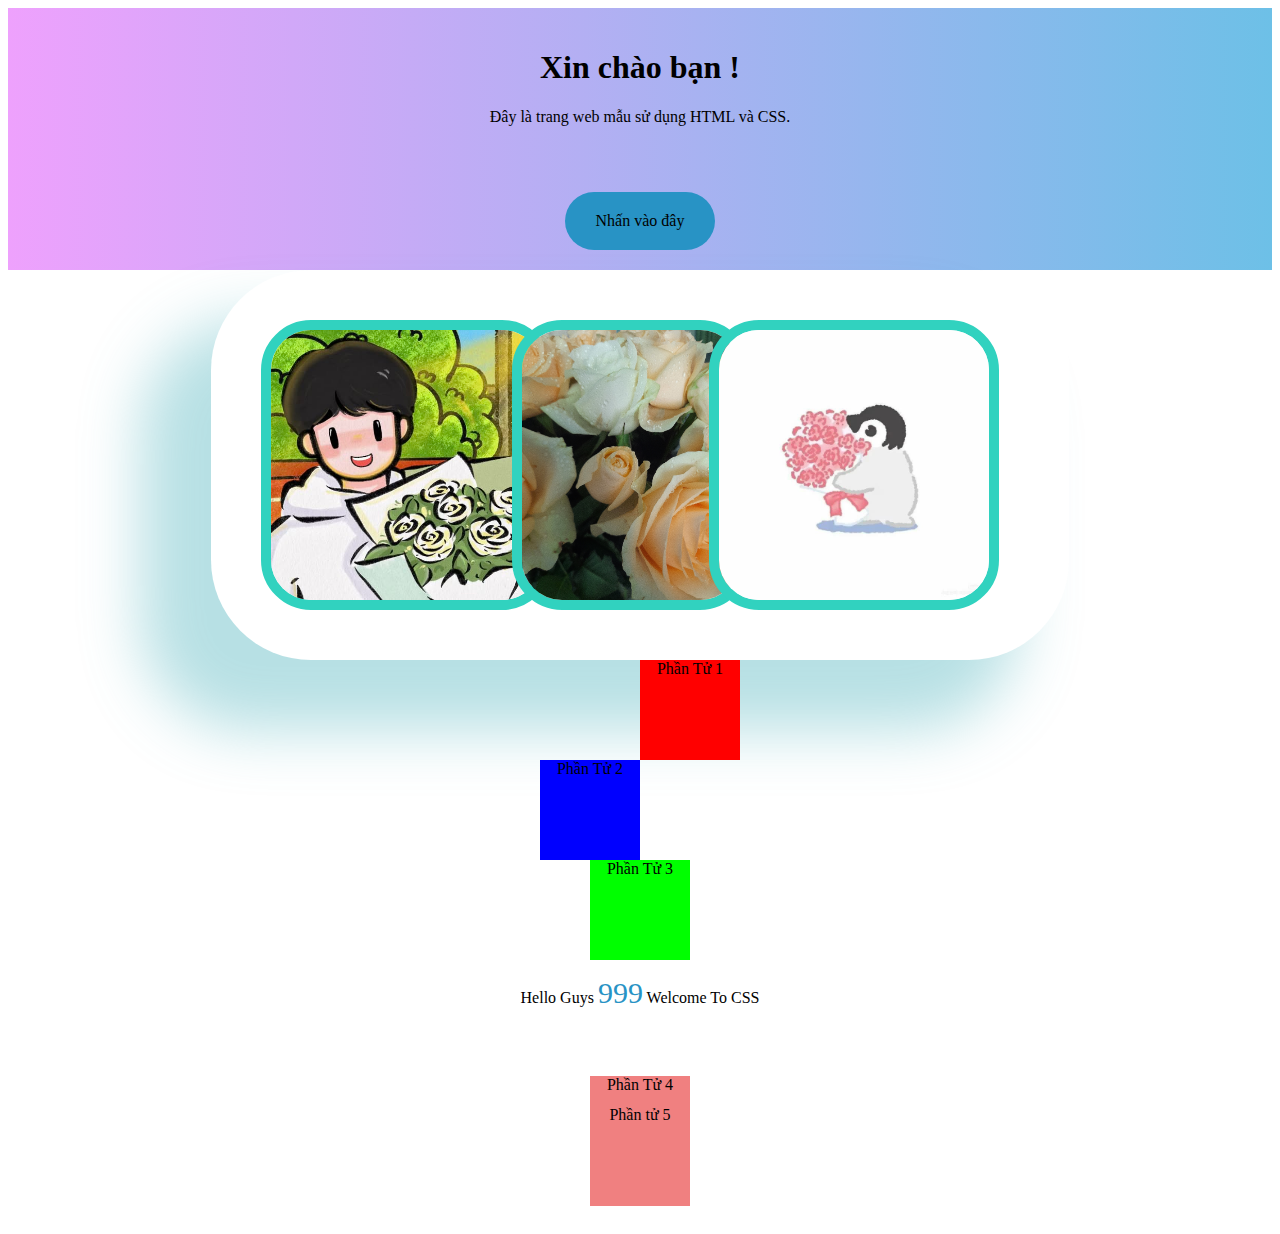
<file: index.html>
<!DOCTYPE html>
<html lang="vi">
  <head>
    <meta charset="UTF-8" />
    <meta name="viewport" content="width=device-width, initial-scale=1.0" />
    <link rel="stylesheet" href="style.css" />
    <title>ôn tập CSS</title>
  </head>
  <body>
    <div class="content">
      <h1>Xin chào bạn !</h1>
      <p>Đây là trang web mẫu sử dụng HTML và CSS.</p>
      <a href="index1.html" target="_blank"> Nhấn vào đây</a>
    </div>
    <div class="picture">
      <img src="./img/pic1.jpg" alt="Hình ảnh minh họa 1" class="pic1" />
      <img src="./img/pic2.jpg" alt="Hình ảnh minh họa 2" class="pic2" />
      <img src="./img/pic3.jpg" alt="Hình ảnh minh họa 3" class="pic3" />
    </div>
    <div class="content1">
      <div class="box1">Phần Tử 1</div>
      <div class="box2">Phần Tử 2</div>
      <div class="box3">Phần Tử 3</div>
      <p class="vip">Hello Guys <span>999</span> Welcome To CSS</p>
    </div>
    <!-- Backup -->
    <div class="box4">Phần Tử 4</div>
    <div class="box5">Phần tử 5</div>
  </body>
</html>
</file>
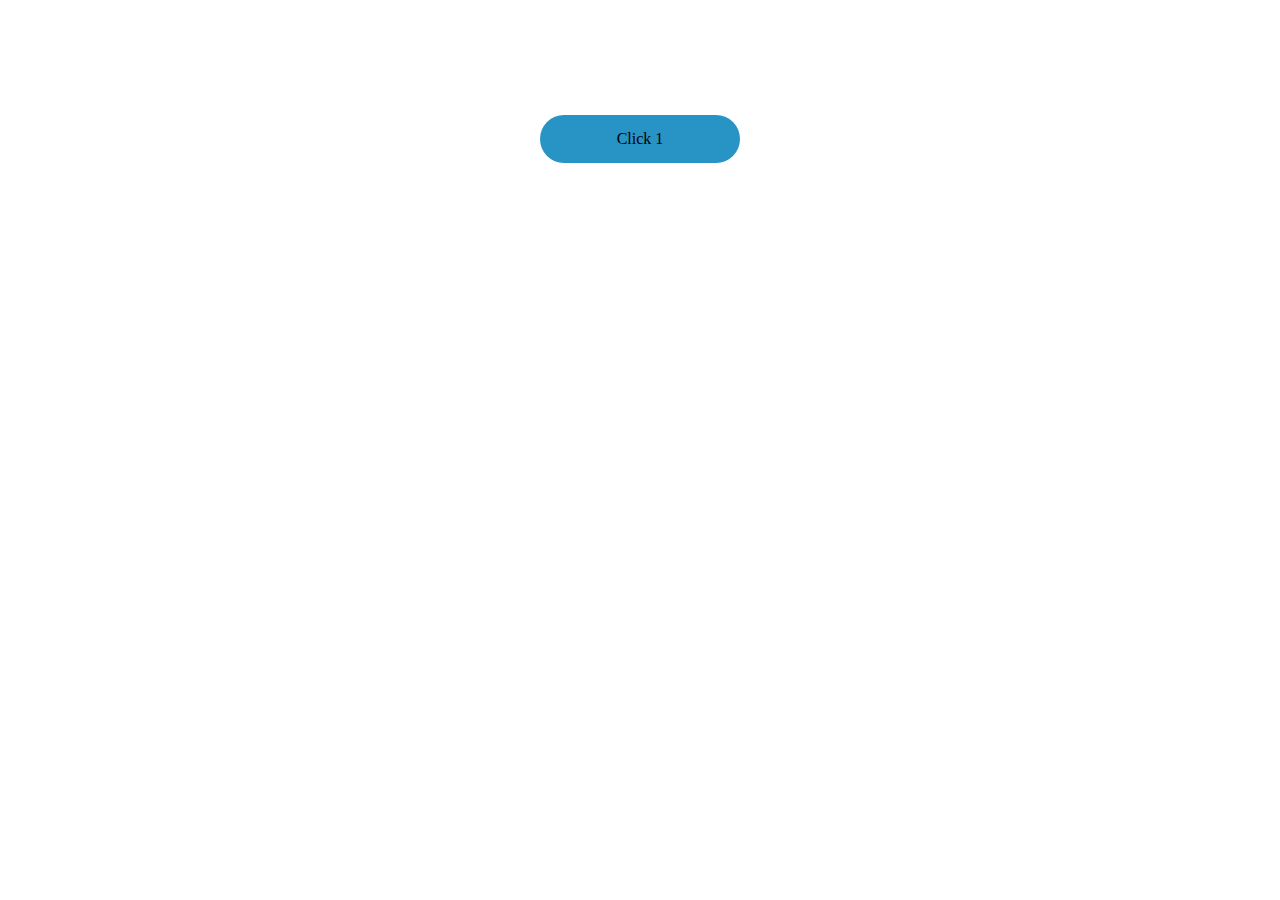
<file: index1.html>
<!DOCTYPE html>
<html lang="vi">
  <head>
    <meta charset="UTF-8" />
    <meta name="viewport" content="width=device-width, initial-scale=1.0" />
    <link rel="stylesheet" href="style.css" />
    <title>ôn tập css</title>
  </head>
  <body>
    <div class="content2">
      <a href="index2.html" target="_blank">Click 1</a>
    </div>
  </body>
</html>
</file>
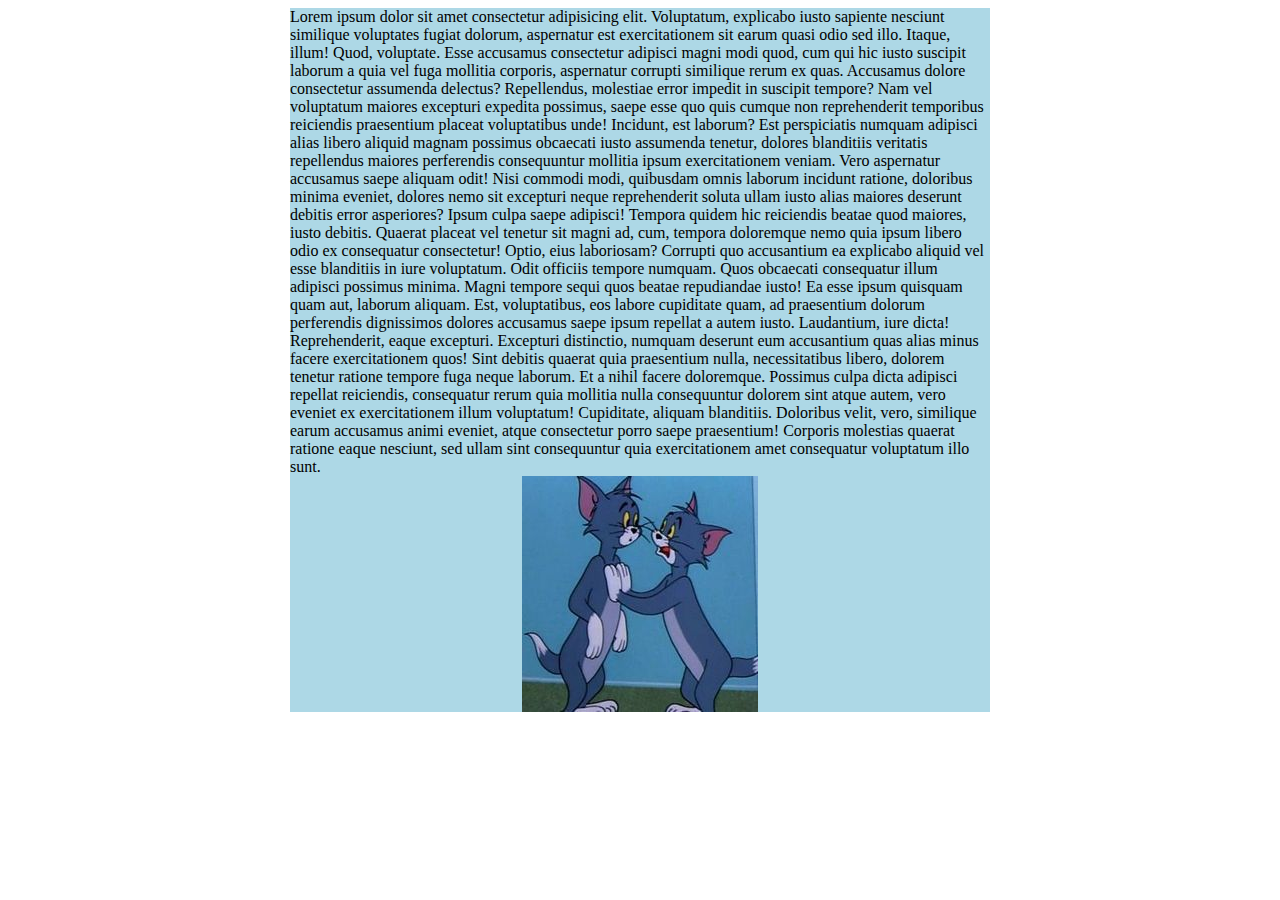
<file: index2.html>
<!DOCTYPE html>
<html lang="vi">
  <head>
    <meta charset="UTF-8" />
    <meta name="viewport" content="width=device-width, initial-scale=1.0" />
    <link rel="stylesheet" href="style2.css" />
    <title>Tối ưu hình ảnh</title>
  </head>
  <body>
    <div class="box">
      Lorem ipsum dolor sit amet consectetur adipisicing elit. Voluptatum,
      explicabo iusto sapiente nesciunt similique voluptates fugiat dolorum,
      aspernatur est exercitationem sit earum quasi odio sed illo. Itaque,
      illum! Quod, voluptate. Esse accusamus consectetur adipisci magni modi
      quod, cum qui hic iusto suscipit laborum a quia vel fuga mollitia
      corporis, aspernatur corrupti similique rerum ex quas. Accusamus dolore
      consectetur assumenda delectus? Repellendus, molestiae error impedit in
      suscipit tempore? Nam vel voluptatum maiores excepturi expedita possimus,
      saepe esse quo quis cumque non reprehenderit temporibus reiciendis
      praesentium placeat voluptatibus unde! Incidunt, est laborum? Est
      perspiciatis numquam adipisci alias libero aliquid magnam possimus
      obcaecati iusto assumenda tenetur, dolores blanditiis veritatis
      repellendus maiores perferendis consequuntur mollitia ipsum exercitationem
      veniam. Vero aspernatur accusamus saepe aliquam odit! Nisi commodi modi,
      quibusdam omnis laborum incidunt ratione, doloribus minima eveniet,
      dolores nemo sit excepturi neque reprehenderit soluta ullam iusto alias
      maiores deserunt debitis error asperiores? Ipsum culpa saepe adipisci!
      Tempora quidem hic reiciendis beatae quod maiores, iusto debitis. Quaerat
      placeat vel tenetur sit magni ad, cum, tempora doloremque nemo quia ipsum
      libero odio ex consequatur consectetur! Optio, eius laboriosam? Corrupti
      quo accusantium ea explicabo aliquid vel esse blanditiis in iure
      voluptatum. Odit officiis tempore numquam. Quos obcaecati consequatur
      illum adipisci possimus minima. Magni tempore sequi quos beatae
      repudiandae iusto! Ea esse ipsum quisquam quam aut, laborum aliquam. Est,
      voluptatibus, eos labore cupiditate quam, ad praesentium dolorum
      perferendis dignissimos dolores accusamus saepe ipsum repellat a autem
      iusto. Laudantium, iure dicta! Reprehenderit, eaque excepturi. Excepturi
      distinctio, numquam deserunt eum accusantium quas alias minus facere
      exercitationem quos! Sint debitis quaerat quia praesentium nulla,
      necessitatibus libero, dolorem tenetur ratione tempore fuga neque laborum.
      Et a nihil facere doloremque. Possimus culpa dicta adipisci repellat
      reiciendis, consequatur rerum quia mollitia nulla consequuntur dolorem
      sint atque autem, vero eveniet ex exercitationem illum voluptatum!
      Cupiditate, aliquam blanditiis. Doloribus velit, vero, similique earum
      accusamus animi eveniet, atque consectetur porro saepe praesentium!
      Corporis molestias quaerat ratione eaque nesciunt, sed ullam sint
      consequuntur quia exercitationem amet consequatur voluptatum illo sunt.
      <img src="./img/pic4.jpg" alt="ảnh 4" class="pic4" />
    </div>
  </body>
</html>
</file>
<file: style.css>
.content {
  background-color: lightblue;
  padding: 20px;
  /* border-radius: 1000px; */
  text-align: center;
  background: linear-gradient(to right, #eea1fd, #6dc0e7);
}
a[href] {
  display: inline-block;
  margin-top: 50px;
  padding-top: 20px;
  padding-bottom: 20px;
  width: 150px;
  background-color: rgb(40, 147, 197);
  border-radius: 999px;
  text-decoration: none;
  color: black;
  text-align: center;
  /* Quản lý sự kiện chuột , None : không tương tác được với nút link , ctrl+/ để bật lệnh này */
  /* pointer-events: none; */
}
a:hover {
  background-color: rgb(93, 189, 181);
}
.picture {
  border-radius: 100px;
  flex: 1; /* Mỗi ảnh sẽ chiếm một phần bằng nhau trong không gian còn lại */
  max-width: 60%; /* Đặt chiều rộng tối đa cho mỗi ảnh (ví dụ: 3 ảnh trên 1 dòng) */
  height: 290px; /* Đặt chiều cao cố định để chúng có cùng chiều cao */
  object-fit: cover; /* Đảm bảo ảnh không bị méo */
  display: flex;
  object-fit: cover;
  padding: 50px;
  margin: auto;
  /* box shadow : đối số 1 là trục X , đối số 2 là trục Y , đối số 3 là độ nhòe , đối số 4 là bán kính trải rộng */
  box-shadow: -60px 60px 60px 10px rgba(83, 182, 191, 0.418);
}
.pic1,
.pic2,
.pic3 {
  border-radius: 50px;
  margin: 0 auto;
  display: block;
  border: 10px solid rgb(49, 210, 191);
  margin-left: -60px;
  /* Quản lý sự kiện chuột , None : không tương tác được với ảnh , ví dụ như tải về . */
  pointer-events: none;
}
.pic1:first-child {
  margin-left: 0;
}
.content2 {
  text-align: center;
  margin-top: 50px;
  padding: 50px;
}
.content2 a {
  display: inline-block;
  margin: 15px 15px;
  padding: 15px 25px;
  background-color: rgb(40, 147, 197);
  border-radius: 999px;
  text-decoration: none;
  color: black;
}
.content2 a:hover {
  background-color: rgb(93, 189, 181);
}
/* Khai báo root hoặc html để áp dụng cho toàn trang */
/* Thêm CSS Position Static vs Relative cơ bản */
:root {
  --width: 100px;
  --text-align: center;
  --box-height: 100px;
  --box-color: lightcoral;
}
.content1 {
  /* Căn text giữa các khối */
  /* display: flex; */
  justify-content: center;
  align-items: center;
}
.box1 {
  text-align: var(--text-align);
  width: var(--width);
  height: var(--box-height);
  background-color: var(--box-color);
  margin: 0 auto;
  background: red;
  position: relative;
  left: 50px;
}
.box2 {
  text-align: var(--text-align);
  width: var(--width);
  height: var(--box-height);
  background-color: var(--box-color);
  margin: 0 auto;
  background: blue;
  position: relative;
  right: 50px;
}
.box3 {
  text-align: var(--text-align);
  width: var(--width);
  height: var(--box-height);
  background-color: var(--box-color);
  margin: 0 auto;
  background: rgb(0, 255, 0);
}
/* giá trị có thể bị ghi đè */
/* .box3 {
  height: 200px;
} */
/* Khai báo trong phần tử nào thì áp dụng được ptu đó , và các thẻ thấp hơn nó ( thẻ con ). */
.vip {
  text-align: var(--text-align);
  --p_font-size: 30px;
  /* font-size: var(--p_font-size); */
}
span {
  font-size: var(--p_font-size);
  color: rgb(40, 147, 197);
}
.box4 {
  margin: 0 auto;
  width: var(--width);
  text-align: var(--text-align);
  height: 100px;
  background-color: var(
    --box-color,
    rgb(92, 216, 228)
  ); /* Giá trị thứ 2 là giá trị mặc định nếu biến không tồn tại. Backup */
  position: relative;
  top: 50px;
}
.box5 {
  margin: 0 auto;
  width: var(--width);
  text-align: var(--text-align);
  height: 100px;
  background-color: var(
    --box-color,
    rgb(92, 228, 112)
  ); /* Giá trị thứ 2 là giá trị mặc định nếu biến không tồn tại. Backup */
  position: relative;
  bottom: 20px;
}
</file>
<file: style2.css>
/* mẹo căn giữa hình ảnh */
.pic4 {
  max-width: 100%;
  display: block;
  margin: 0 auto;
}
.box {
  max-width: 700px;
  background-color: lightblue;
  margin: 0 auto;
}
</file>
